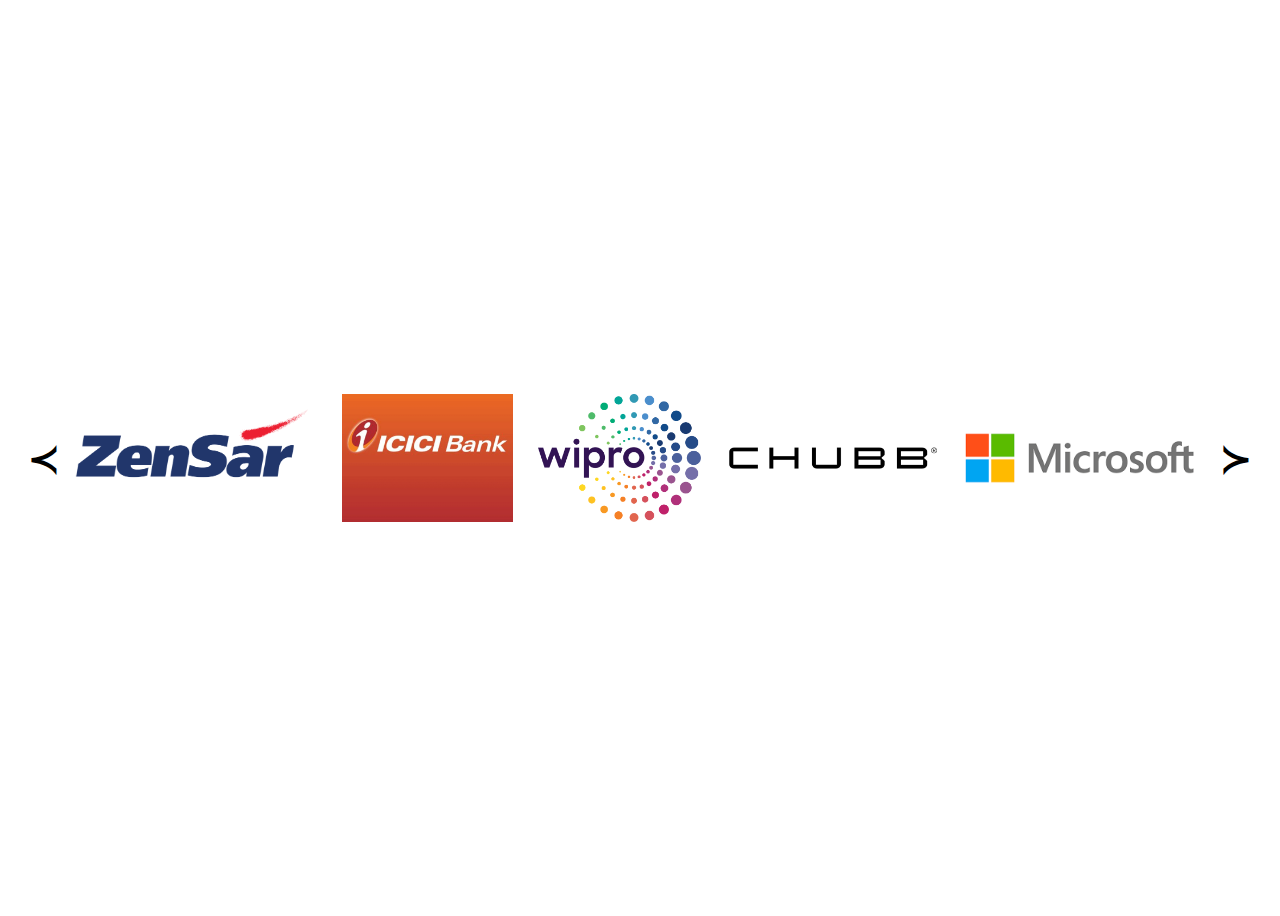
<file: index.html>
<!DOCTYPE html>
<html lang="en">

<head>
    <meta charset="UTF-8">
    <meta http-equiv="X-UA-Compatible" content="IE=edge">
    <meta name="viewport" content="width=device-width, initial-scale=1.0">
    <title>Document</title>
    <link rel="stylesheet" href="style.css">
</head>

<body>
    <div id="slider">
        <div id="images">
            <div class="arrow">&#8826;</div>
            <div class="img im1" id="i1">
                <img id="a1" src="i1.png" alt="">
            </div>
            <div class="img im2" id="i2">
                <img id="a2" src="i2.png" alt="">
            </div>
            <div class="img im3" id="i3">
                <img id="a3" src="i3.png" alt="">
            </div>
            <div class="img im4" id="i4">
                <img id="a4" src="i4.png" alt="">
            </div>
            <div class="img im5" id="i5">
                <img id="a5" src="i5.png" alt="">
            </div>
            <div class="img im6" id="i6">
                <img id="a6" src="i6.png" alt="">
            </div>
            <div class="img im7" id="i7">
                <img id="a7" src="i7.png" alt="">
            </div>
            <div class="img im8" id="i8">
                <img id="a8" src="i8.png" alt="">
            </div>
            <div class="img im9" id="i9">
                <img id="a9" src="i9.png" alt="">
            </div>
            <div class="img im10" id="i10">
                <img id="a10" src="i10.png" alt="">
            </div>
            <div class="arrow">&#8827;</div>
        </div>
    </div>
    <script>
        var n = 10;// no of images
        function original() {
            var a1;
            for (a1 = 1; a1 <= n; a1++)
                document.getElementById('a' + a1).src = "i" + (a1) + ".png";
        }

        function chng1() {
            document.getElementById('a' + 1).src = "i" + (n - 3) + ".png";
            document.getElementById('a' + (n - 3)).src = "i" + (n - 2) + ".png";
            document.getElementById('a' + (n - 2)).src = "i" + (n - 1) + ".png";
            document.getElementById('a' + (n - 1)).src = "i" + n + ".png";
            document.getElementById('a' + n).src = "i1.png";
        }
        function chng2() {
            document.getElementById('a' + 1).src = "i" + (n - 2) + ".png";
            document.getElementById('a' + 2).src = "i" + (n - 1) + ".png";
            document.getElementById('a' + (n - 2)).src = "i" + n + ".png";
            document.getElementById('a' + (n - 1)).src = "i1.png";
            document.getElementById('a' + n).src = "i2.png";
        }
        function chng3() {
            document.getElementById('a' + 1).src = "i" + (n - 1) + ".png";
            document.getElementById('a' + 2).src = "i" + (n) + ".png";
            document.getElementById('a' + (n)).src = "i3.png";
            document.getElementById('a' + (n - 1)).src = "i2.png";
            document.getElementById('a' + 3).src = "i1.png";
        }
        function chng4() {
            document.getElementById('a' + 1).src = "i" + (n) + ".png";
            document.getElementById('a' + 2).src = "i1.png";
            document.getElementById('a' + (n)).src = "i4.png";
            document.getElementById('a' + 4).src = "i3.png";
            document.getElementById('a' + 3).src = "i2.png";
        }
        var left = 1;
        var right = 5;
        console.log(11 % 10);
        function show(l, r) {
            var l1 = l / 10;
            var a;
            var k;
            for (a = l; a <= r; a++) {
                if (a > n) {
                    k = a % n;
                    if (k == 0) { k = n; }
                    document.getElementById('i' + k).style.display = 'block';
                }
                else {
                    document.getElementById('i' + a).style.display = 'block';
                }
            }
            if ((r - 1) % n == 0) {
                chng1();
            }
            if ((r - 2) % n == 0) {
                chng2();
            }
            if ((r - 3) % n == 0) {
                chng3();
            }
            if ((r - 4) % n == 0) {
                chng4();
            }
            setTimeout(gr, 1000);
        }

        show(left, right);
        function gr() {
            original();
            var w;
            if (left > n) {
                w = left % n;
                if (w == 0) { w = n; }
                document.getElementById('i' + w).style.display = 'none';
            }
            else { document.getElementById('i' + left).style.display = 'none'; }
            left++;
            right++;
            show(left, right);
        }
    </script>
</body>

</html>
</file>
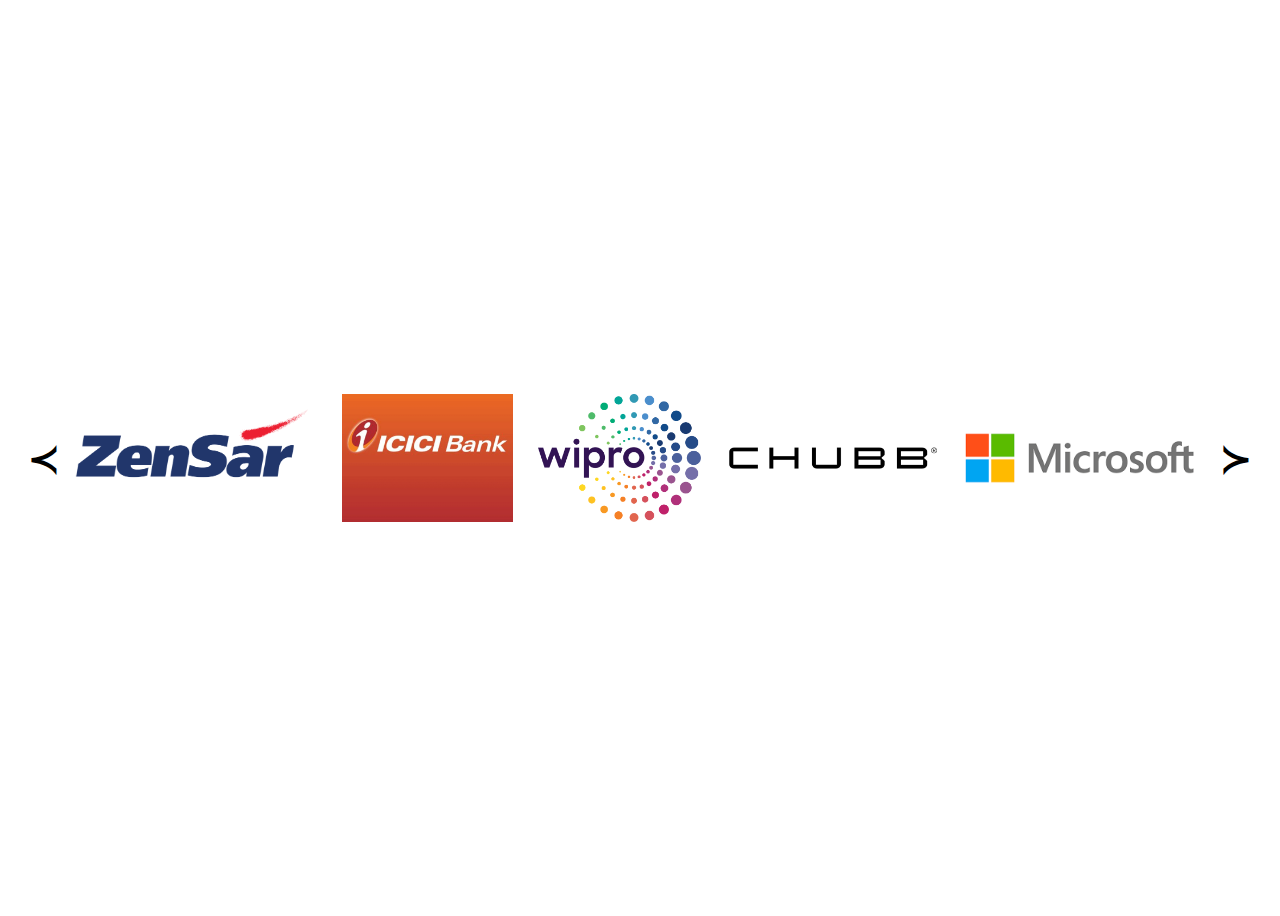
<file: slider.html>
<!DOCTYPE html>
<html lang="en">

<head>
    <meta charset="UTF-8">
    <meta http-equiv="X-UA-Compatible" content="IE=edge">
    <meta name="viewport" content="width=device-width, initial-scale=1.0">
    <title>Document</title>
    <link rel="stylesheet" href="sstyles.css">
</head>

<body>
    <div id="slider">
        <div id="images">
            <div class="arrow">&#8826;</div>
            <div class="img im1" id="i1">
                <img id="a1" src="i1.png" alt="">
            </div>
            <div class="img im2" id="i2">
                <img id="a2" src="i2.png" alt="">
            </div>
            <div class="img im3" id="i3">
                <img id="a3" src="i3.png" alt="">
            </div>
            <div class="img im4" id="i4">
                <img id="a4" src="i4.png" alt="">
            </div>
            <div class="img im5" id="i5">
                <img id="a5" src="i5.png" alt="">
            </div>
            <div class="img im6" id="i6">
                <img id="a6" src="i6.png" alt="">
            </div>
            <div class="img im7" id="i7">
                <img id="a7" src="i7.png" alt="">
            </div>
            <div class="img im8" id="i8">
                <img id="a8" src="i8.png" alt="">
            </div>
            <div class="img im9" id="i9">
                <img id="a9" src="i9.png" alt="">
            </div>
            <div class="img im10" id="i10">
                <img id="a10" src="i10.png" alt="">
            </div>
            <div class="arrow">&#8827;</div>
        </div>
    </div>
    <script>
        var n = 10;// no of images
        function original() {
            var a1;
            for (a1 = 1; a1 <= n; a1++)
                document.getElementById('a' + a1).src = "i" + (a1) + ".png";
        }

        function chng1() {
            document.getElementById('a' + 1).src = "i" + (n - 3) + ".png";
            document.getElementById('a' + (n - 3)).src = "i" + (n - 2) + ".png";
            document.getElementById('a' + (n - 2)).src = "i" + (n - 1) + ".png";
            document.getElementById('a' + (n - 1)).src = "i" + n + ".png";
            document.getElementById('a' + n).src = "i1.png";
        }
        function chng2() {
            document.getElementById('a' + 1).src = "i" + (n - 2) + ".png";
            document.getElementById('a' + 2).src = "i" + (n - 1) + ".png";
            document.getElementById('a' + (n - 2)).src = "i" + n + ".png";
            document.getElementById('a' + (n - 1)).src = "i1.png";
            document.getElementById('a' + n).src = "i2.png";
        }
        function chng3() {
            document.getElementById('a' + 1).src = "i" + (n - 1) + ".png";
            document.getElementById('a' + 2).src = "i" + (n) + ".png";
            document.getElementById('a' + (n)).src = "i3.png";
            document.getElementById('a' + (n - 1)).src = "i2.png";
            document.getElementById('a' + 3).src = "i1.png";
        }
        function chng4() {
            document.getElementById('a' + 1).src = "i" + (n) + ".png";
            document.getElementById('a' + 2).src = "i1.png";
            document.getElementById('a' + (n)).src = "i4.png";
            document.getElementById('a' + 4).src = "i3.png";
            document.getElementById('a' + 3).src = "i2.png";
        }
        var left = 1;
        var right = 5;
        console.log(11 % 10);
        function show(l, r) {
            var l1 = l / 10;
            var a;
            var k;
            for (a = l; a <= r; a++) {
                if (a > n) {
                    k = a % n;
                    if (k == 0) { k = n; }
                    document.getElementById('i' + k).style.display = 'block';
                }
                else {
                    document.getElementById('i' + a).style.display = 'block';
                }
            }
            if ((r - 1) % n == 0) {
                chng1();
            }
            if ((r - 2) % n == 0) {
                chng2();
            }
            if ((r - 3) % n == 0) {
                chng3();
            }
            if ((r - 4) % n == 0) {
                chng4();
            }
            setTimeout(gr, 1000);
        }

        show(left, right);
        function gr() {
            original();
            var w;
            if (left > n) {
                w = left % n;
                if (w == 0) { w = n; }
                document.getElementById('i' + w).style.display = 'none';
            }
            else { document.getElementById('i' + left).style.display = 'none'; }
            left++;
            right++;
            show(left, right);
        }
    </script>
</body>

</html>
</file>
<file: style.css>
#slider{
    display: flex;
    justify-content: center;
}
#images{
    width: fit-content;
    height: 100vh;
    display: flex;
    align-items: center;
}
.img{
    height: 10vw;
    margin-right: 2vw;
    display: none;
}
img{
    height: 100%;
}
.arrow{
    font-size: 3vw;
    font-weight: bold;
}
</file>
<file: sstyles.css>
#slider{
    display: flex;
    justify-content: center;
}
#images{
    width: fit-content;
    height: 100vh;
    display: flex;
    align-items: center;
}
.img{
    height: 10vw;
    margin-right: 2vw;
    display: none;
}
img{
    height: 100%;
}
.arrow{
    font-size: 3vw;
    font-weight: bold;
}
</file>
